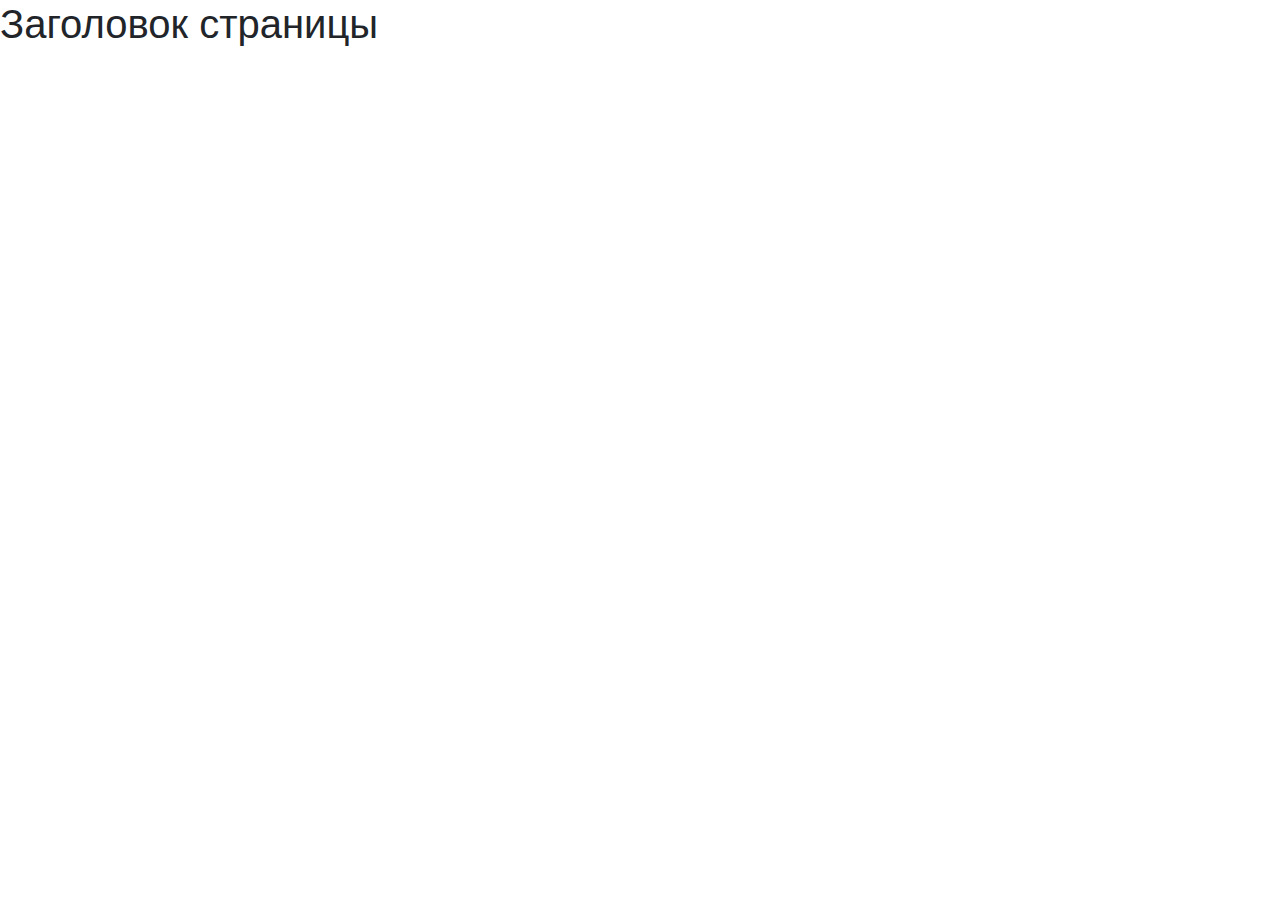
<file: MyFirstProject/src/index.html>
<!doctype html>
<html lang="en">
  <head>
    <!-- Required meta tags -->
    <meta charset="utf-8">
    <meta name="viewport" content="width=device-width, initial-scale=1, shrink-to-fit=no">

    <!-- Bootstrap CSS -->
    <link rel="stylesheet" href="https://stackpath.bootstrapcdn.com/bootstrap/4.3.1/css/bootstrap.min.css" integrity="sha384-ggOyR0iXCbMQv3Xipma34MD+dH/1fQ784/j6cY/iJTQUOhcWr7x9JvoRxT2MZw1T" crossorigin="anonymous">

    <title>Заголовок страницы</title>
  </head>
  <body>
    <h1>Заголовок страницы</h1>

    <!-- Optional JavaScript -->
    <!-- jQuery first, then Popper.js, then Bootstrap JS -->
    <script src="https://code.jquery.com/jquery-3.3.1.slim.min.js" integrity="sha384-q8i/X+965DzO0rT7abK41JStQIAqVgRVzpbzo5smXKp4YfRvH+8abtTE1Pi6jizo" crossorigin="anonymous"></script>
    <script src="https://cdnjs.cloudflare.com/ajax/libs/popper.js/1.14.7/umd/popper.min.js" integrity="sha384-UO2eT0CpHqdSJQ6hJty5KVphtPhzWj9WO1clHTMGa3JDZwrnQq4sF86dIHNDz0W1" crossorigin="anonymous"></script>
    <script src="https://stackpath.bootstrapcdn.com/bootstrap/4.3.1/js/bootstrap.min.js" integrity="sha384-JjSmVgyd0p3pXB1rRibZUAYoIIy6OrQ6VrjIEaFf/nJGzIxFDsf4x0xIM+B07jRM" crossorigin="anonymous"></script>
  </body>
</html>
</file>
